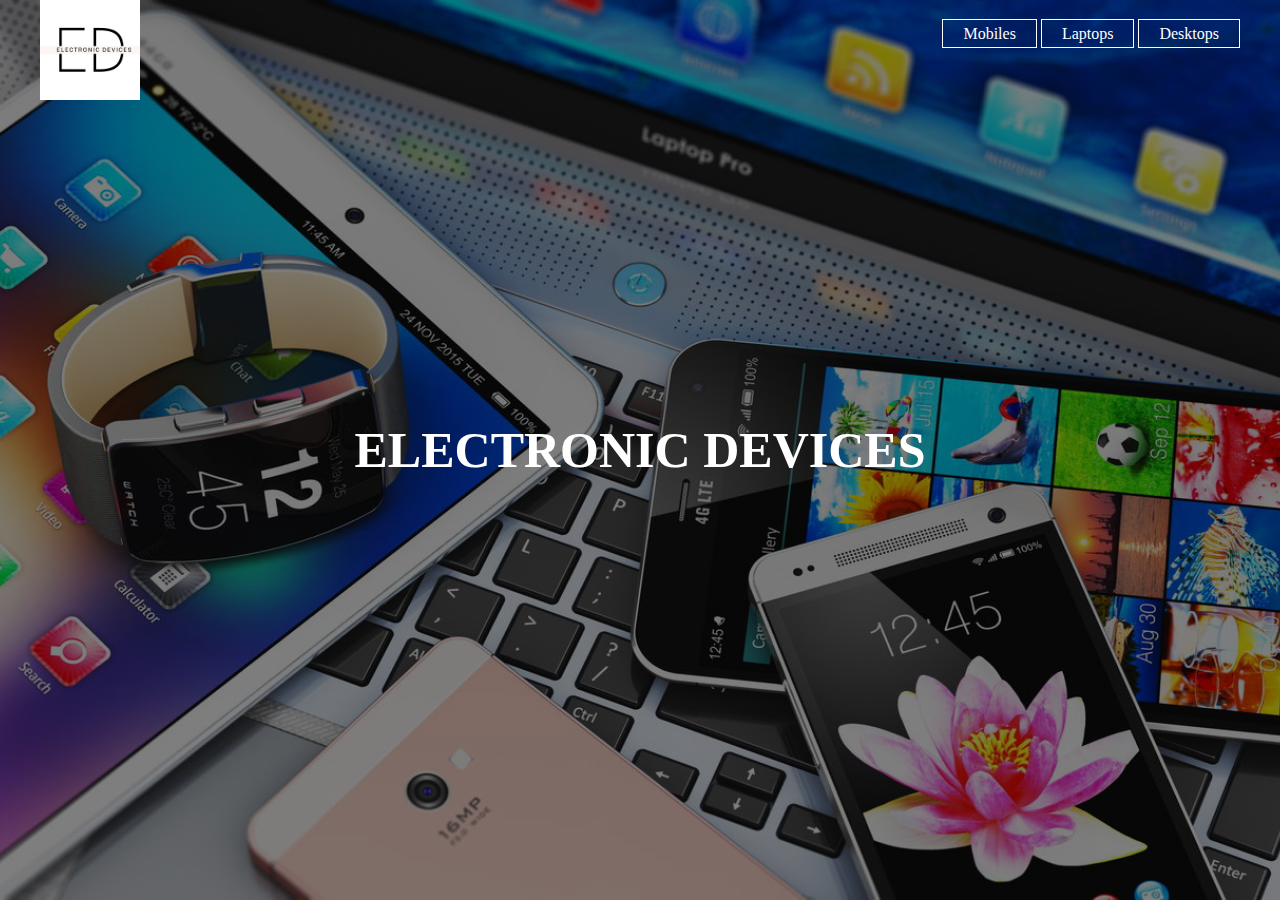
<file: index.html>
<!DOCTYPE html>
<html lang="en">
<head>
  <meta charset="UTF-8">
  <meta name="viewport" content="width=device-width, initial-scale=1.0">
  <title>Electronic Devices Information Page</title>
  <link rel="stylesheet" href="style.css">
</head>
<body>
<header>
    <div class="main">
        <div class="logo">
            <img src="logo.png" alt="">
        </div>
        <ul>
            <li><a href="mobile.html">Mobiles</a></li>
            <li><a href="laptops.html">Laptops</a></li>
            <li><a href="destop.html"">Desktops</a></li>
        </ul>
    </div>
    <div class="title">
        <h1>ELECTRONIC DEVICES</h1>
    </div>
</header>
</body>
</html>
</file>
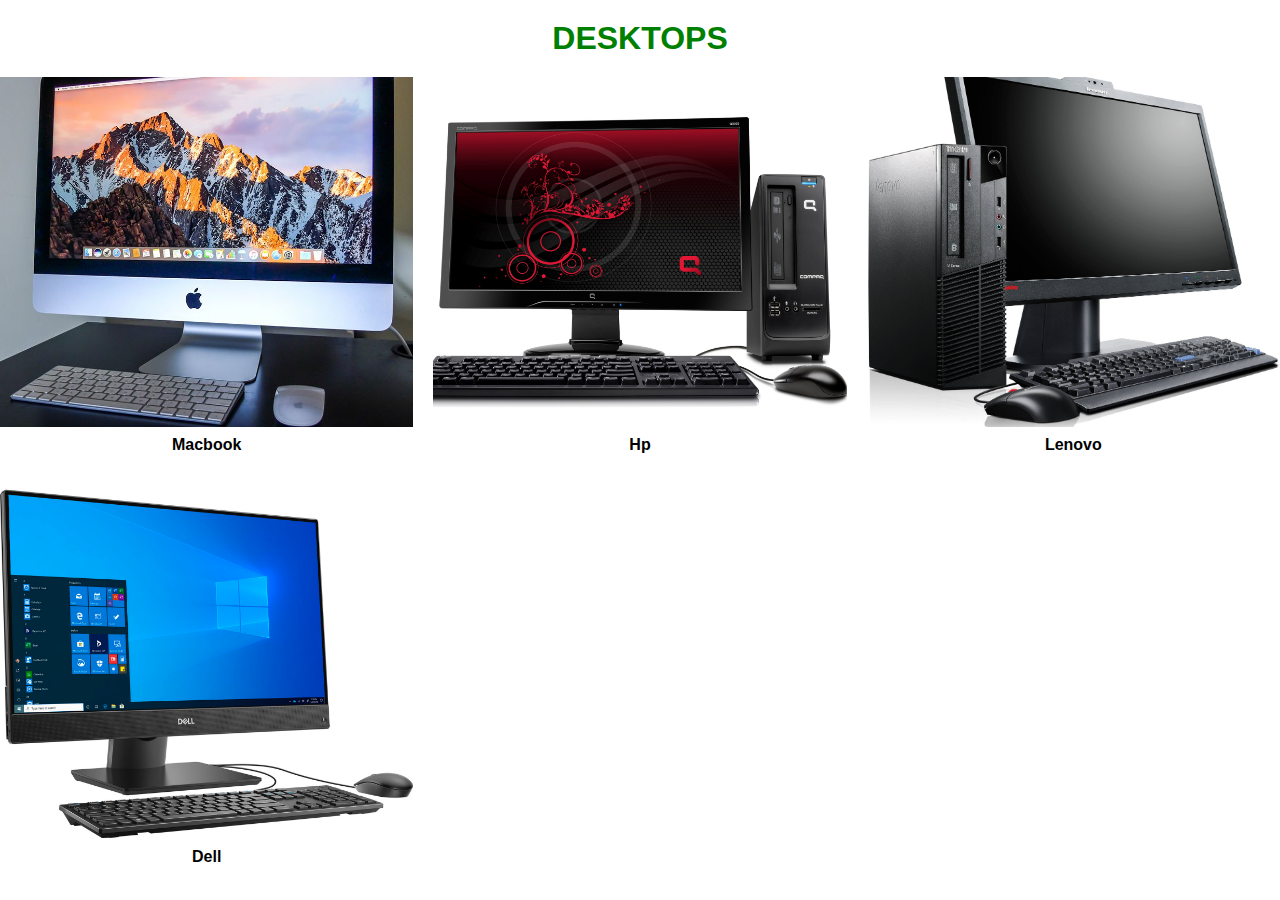
<file: destop.html>
<!DOCTYPE html>
<html lang="en">
<head>
  <meta charset="UTF-8">
  <meta name="viewport" content="width=device-width, initial-scale=1.0">
  <title>Mobiles Page</title>
  <link rel="stylesheet" href="desktop.css">
</head>
<body>
<h1>DESKTOPS</h1>
<section class="items">
    <div class="item">
        <img src="apple.jpg" alt="">
        <h4>Macbook</h4>
    </div>
    <div class="item">
        <img src="hpdesktop.jpg.crdownload" alt="">
        <h4>Hp</h4>
    </div>
    <div class="item">
        <img src="lenovodesk.jpg" alt="">
        <h4>Lenovo</h4>
    </div>
    <div class="item">
        <img src="delldesk.jpg" alt="">
        <h4>Dell</h4>
    </div>
</section>
</body>
</html>
</file>
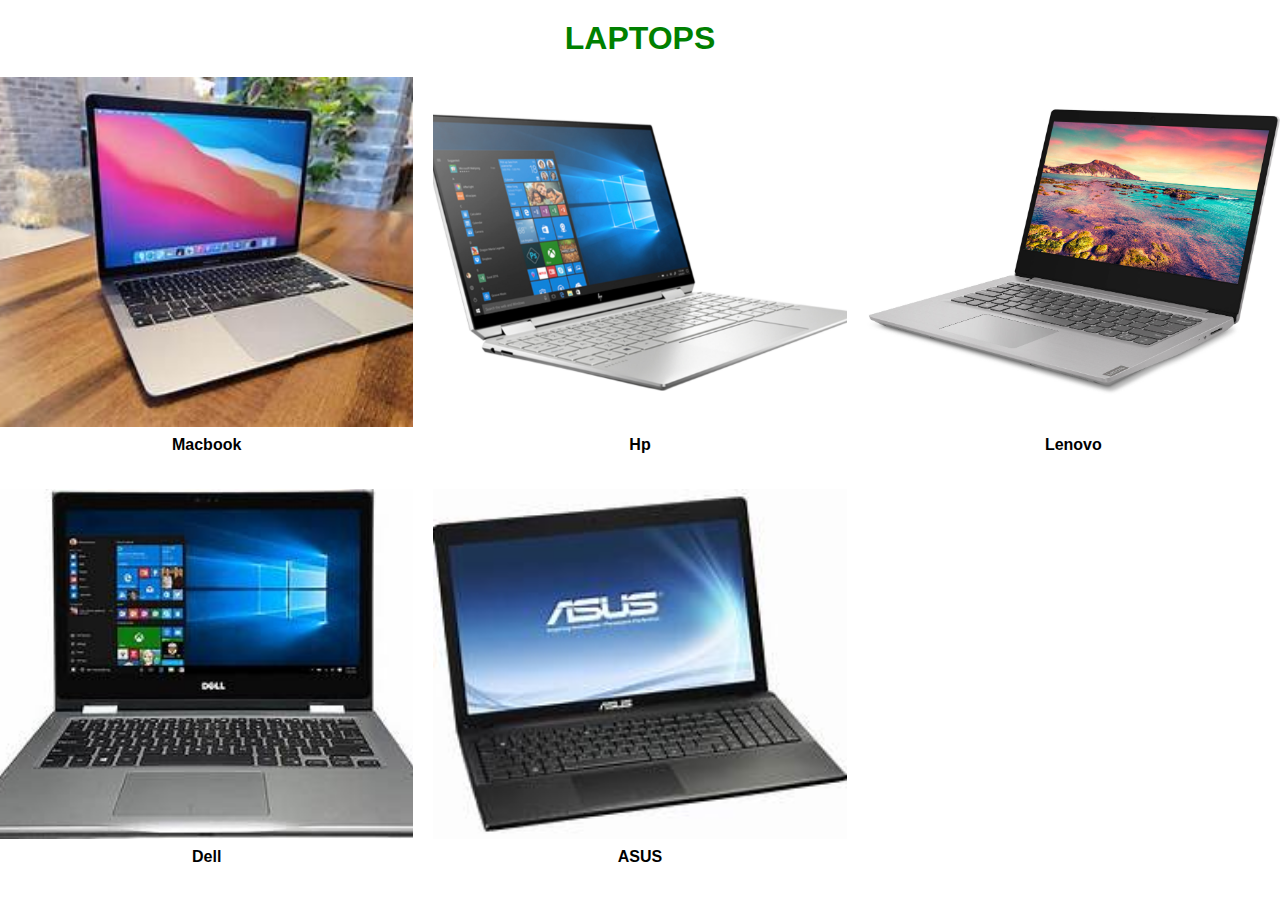
<file: laptops.html>
<!DOCTYPE html>
<html lang="en">
<head>
  <meta charset="UTF-8">
  <meta name="viewport" content="width=device-width, initial-scale=1.0">
  <title>Mobiles Page</title>
  <link rel="stylesheet" href="laptops.css">
</head>
<body>
<h1>LAPTOPS</h1>
<section class="items">
    <div class="item">
        <img src="macbook.jpg" alt="">
        <h4>Macbook</h4>
    </div>
    <div class="item">
        <img src="hp.jpg" alt="">
        <h4>Hp</h4>
    </div>
    <div class="item">
        <img src="lenovo.jpg" alt="">
        <h4>Lenovo</h4>
    </div>
    <div class="item">
        <img src="dell.jpg" alt="">
        <h4>Dell</h4>
    </div>
    <div class="item">
        <img src="asus.jpg" alt="">
        <h4>ASUS</h4>
    </div>
</section>
</body>
</html>
</file>
<file: style.css>
*{
    margin: 0;
    padding: 0;
    font-family: century Gothic;
}
header{
    background-image:linear-gradient(rgb(0,0,0,0.5),rgb(0,0,0,0.5)), url(electronic-devices-1.jpg);
    height: 100vh;
    background-size: cover;
    background-position: center;
}
ul{
    float: right;
    list-style-type: none;
    margin-top: 25px;
}
ul li{
    display: inline-block;
}
ul li a{
    text-decoration: none;
    color: #fff;
    padding: 5px 20px;
    border: 1px solid #fff;
    transition: 0.6s ease;
}
ul li a:hover{
    background-color: #fff;
    color: #000;
}
.logo img{
    float: left;
    width: 100px;
    height: auto;
}
.main{
    max-width: 1200px;
    margin: auto;
}
.title{
    position: absolute;
    top: 50%;
    left:50%;
    transform: translate(-50%,-50%);
}
.title h1{
    color: #fff;
    font-size: 50px;
}
</file>
<file: desktop.css>
*{
    margin: 0;
    padding: 0;
    font-family: sans-serif;
    box-sizing: border-box;
}
h1{
    text-align: center;
    color: green;
    padding: 20px;

}
.items{
    display:grid;
    grid-template-columns: repeat(3,1fr);
    padding: 30px,20px;
    grid-column-gap: 20px;
    grid-row-gap: 30px;
}
.item img{
    width: 100%;
    height: 350px;
    object-fit: cover;
    cursor: pointer;
    transition: 0.2s ease;
}
.item img:hover{
    transform: scale(1.04);
}
.item h4{
    padding: 5px;
    text-align: center;
}
</file>
<file: laptops.css>
*{
    margin: 0;
    padding: 0;
    font-family: sans-serif;
    box-sizing: border-box;
}
h1{
    text-align: center;
    color: green;
    padding: 20px;

}
.items{
    display:grid;
    grid-template-columns: repeat(3,1fr);
    padding: 30px,20px;
    grid-column-gap: 20px;
    grid-row-gap: 30px;
}
.item img{
    width: 100%;
    height: 350px;
    object-fit: cover;
    cursor: pointer;
    transition: 0.2s ease;
}
.item img:hover{
    transform: scale(1.04);
}
.item h4{
    padding: 5px;
    text-align: center;
}
</file>
